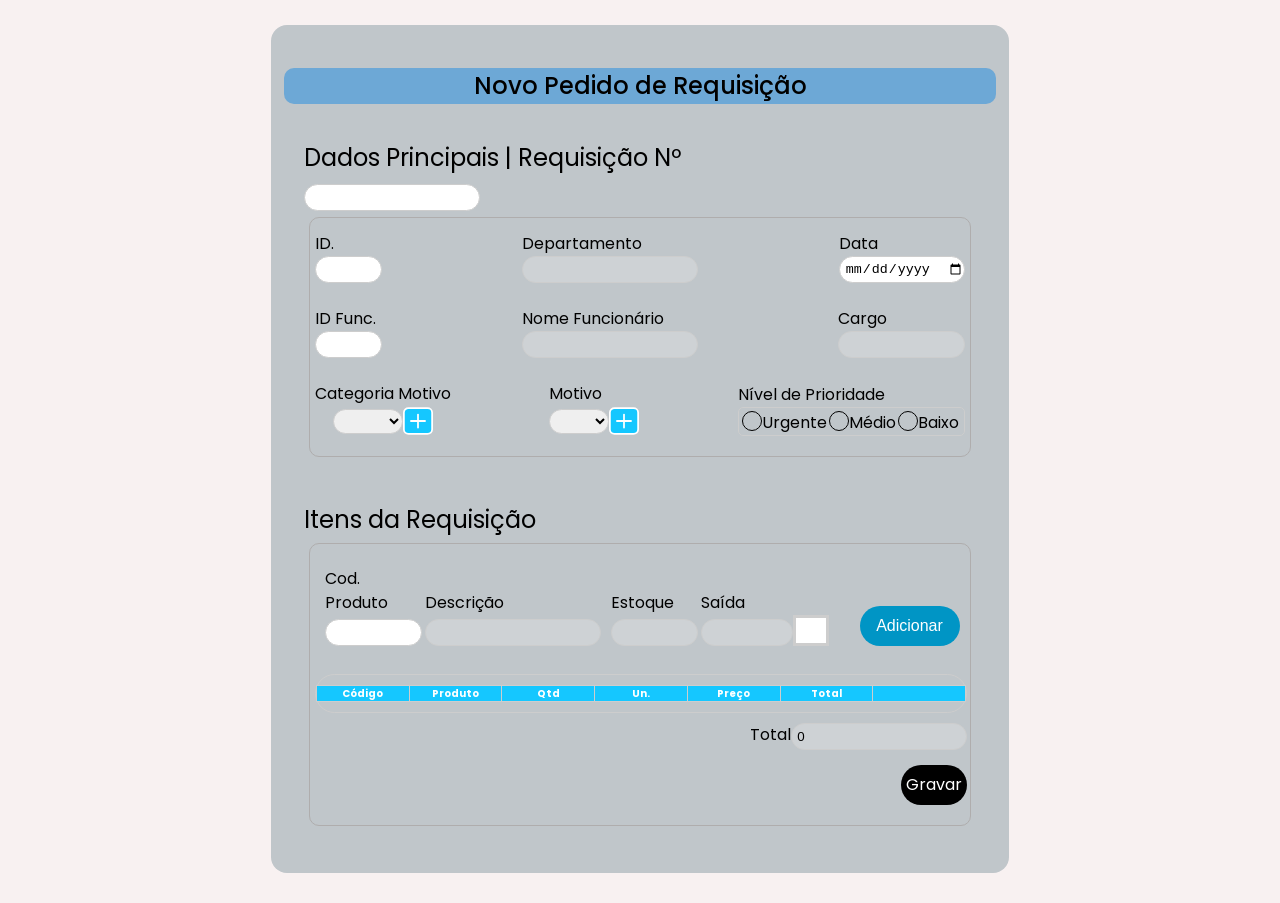
<file: desafio-almoxarifado-requisicao/index.html>
<!DOCTYPE html>
<html lang="pt-br">

<head>
    <meta charset="UTF-8" />
    <meta name="viewport" content="width=device-width, initial-scale=1.0" />
    <title>Almoxarifado</title>
    <link rel="stylesheet" href="assets/css/requisicao.css" />
    <link rel="stylesheet" href="assets/css/inputRequisicao.css" />
    <link rel="stylesheet" href="assets/css/tabela.css" />
    <link rel="stylesheet" href="assets/css/tooltip.css">
    <link rel="stylesheet" href="assets/css/responsive.css">
</head>

<body>

    <div class="container">
        
        <div class="conteudo">
            <header class="header">
                <h1>Novo Pedido de Requisição</h1>
            </header>
            <div class="dadosPrincipais">
                <div class="titulo">
                    <span>Dados Principais | Requisição Nº </span>
                    <input type="text" id="inpNumero" data-obrigatorio="true" />
                </div>
                <div class="camposPrincipais">
                    <div class="camposPrincipaisLinha1 linhasCampos">
                        <div class="grupo1 grupoInput">
                            <span>ID.</span>
                            <input type="text" id="idDepartamento" data-obrigatorio="true" data-only-number="true" />
                        </div>
                        <div class="grupo2 grupoInput">
                            <span>Departamento</span>
                            <input disabled type="text" id="departamento" data-obrigatorio="true" />
                        </div>
                        <div class="grupo3 grupoInput">
                            <span>Data</span>
                            <input type="date" id="dataRequisicao" data-obrigatorio="true" />
                        </div>
                    </div>
                    <div class="camposPrincipaisLinha2 linhasCampos">
                        <div class="grupo4 grupoInput">
                            <span>ID Func.</span>
                            <input type="text" id="idFuncionario" data-obrigatorio="true" data-only-number="true" />
                        </div>
                        <div class="grupo5 grupoInput">
                            <span>Nome Funcionário</span>
                            <input autocomplete="off" disabled type="text" id="NomeFuncionario" />
                        </div>
                        <div class="grupo6 grupoInput">
                            <span>Cargo</span>
                            <input disabled type="text" id="cargo" data-obrigatorio="true" />
                        </div>
                    </div>
                    <div class="camposPrincipaisLinha3 linhasCampos">
                        <div class="grupo7 grupoInput">
                            <span>Categoria Motivo</span>
                            <div class="grupoCategoria">
                                <select id="categoriaMotivo" data-obrigatorio="true"></select>
                                <img class="btnAdd" src="assets/img/add.svg" alt="" />
                            </div>
                        </div>
                        <div class="grupo8 grupoInput">
                            <span>Motivo</span>
                            <div class="grupoMotivo">
                                <select disabled id="Motivo" data-obrigatorio="true"></select>
                                <img class="btnAdd" src="assets/img/add.svg" alt="" />
                            </div>
                        </div>
                        <div class="grupo9 grupoInput">
                            <span>Nível de Prioridade</span>
                            <div class="radioPrioridade" id="radioPrioridade">
                                <div class="grupoPrioridade">
                                    <input class="chkPrioridade" type="radio" name="prioridade" id="urgente"
                                        data-obrigatorio="true" />
                                    <span>Urgente</span>
                                </div>
                                <div class="grupoPrioridade">
                                    <input class="chkPrioridade" type="radio" name="prioridade" id="medio"
                                        data-obrigatorio="true" />
                                    <span>Médio</span>
                                </div>
                                <div class="grupoPrioridade">
                                    <input class="chkPrioridade" type="radio" name="prioridade" id="baixo"
                                        data-obrigatorio="true" />
                                    <span>Baixo</span>
                                </div>
                            </div>
                        </div>
                    </div>
                </div>
            </div>
            <div class="itensRequisicao">
                <div class="titulo">
                    <span>Itens da Requisição</span>
                </div>
                <div class="camposItens">
                    <div class="linhaAdicionarItens">
                        <div class="grupoProduto">
                            <span>Cod. Produto</span>
                            <input type="text" id="CodigoProduto" data-obrigatorio="true" data-only-number="true" onchange="verificarProduto()" />
                        </div>
                        <div class="grupoProdutoDescricao">
                            <span>Descrição</span>
                            <input type="text" id="DescricaoProduto" disabled data-obrigatorio="true" />
                        </div>
                        <div class="grupoEstoque">
                            <span>Estoque</span>
                            <input type="number" id="Estoque" disabled data-obrigatorio="true" />
                        </div>
                        <div class="grupoQuantidade">
                            <span>Saída</span>
                            <input type="number" id="Quantidade" data-obrigatorio="true" data-only-number="true" />
                        </div>

                        <div class="grupoStatusEstoque" id="EstoqueMinimo">
                        
                            <div class="legenda">   
                                <img src="assets/img/branco.svg" alt="" id="nivel" class="image-with-tooltip">
                            </div>
                        </div>
                        <button class="btnInserirItens" id="BtnInserirItens" disabled style="border: none;">
                            <span>Adicionar</span>
                        </button>
                    </div>
                    <div class="tabelaItens">
                        <table class="tabelaItens" id="tabelaItens">
                            <tr>
                                <th>Código</th>
                                <th>Produto</th>
                                <th>Qtd</th>
                                <th>Un.</th>
                                <th>Preço</th>
                                <th>Total</th>
                                <th></th>
                            </tr>
                        </table>
                    </div>
                    <div class="grupoTotal">
                        <span>Total</span>
                        <input type="number" id="total" disabled data-obrigatorio="true" />
                    </div>
                    <div class="grupoBtnInserirItens"></div>
                    <div class="BtnInserirItens" id="btn-gravar">
                        <span>Gravar</span>
                    </div>
                </div>
            </div>
        </div>
    </div>

    <script src="assets/scripts/dados.js"></script>
    <script src="assets/scripts/main.js"></script>
</body>

</html>
</file>
<file: desafio-almoxarifado-requisicao/assets/css/requisicao.css>
@import url('https://fonts.googleapis.com/css?family=Poppins:200i,400,500&display=swap');

* {
    color: #000000;
    margin: 0;
    padding: 0;
}

body {
    font-family: 'Poppins', sans-serif;
    font-size: 1rem;
    font-weight: 400;
    line-height: 1.5;
    background:hsl(0, 36%, 96%);
     box-shadow:0 4px 10px 4px rgba(#13232f,.3);
}

form {
    background: rgba(188, 197, 204, 0.9);
    box-shadow:0 4px 10px 4px rgba(#13232f,.3);
    
}

.container {
    display: flex;
    flex-direction: column;
    font-size: 20px;
    align-items: center;
    justify-content: center;
    margin-bottom: 20px;
    
}

.header {
    display: flex;
    align-items: center;
    justify-content: center;
    padding-left: 1vw;
    padding-right: 1vw;
    font-size: 35px;
    margin-top: 1rem;
    margin-bottom: 1rem;
    text-align: center;
    background-color: #6da8d6;
    border-radius: 10px;
    
}

.header h1 {
    color: black;
    font-weight: 500;
    font-size: 1.5rem;
    font-family: 'Poppins', sans-serif;
}

.conteudo {
    display: flex;
    flex-direction: column;
    margin-top: 10px;
    padding-top: 3vh;
    padding-left: 1vw;
    padding-right: 1vw;
    border-radius: 1rem;
    flex-wrap: wrap;
    font-size: 20px;
    background-color: rgb(192, 198, 202);
    box-shadow:0 4px 10px 4px rgba(#13232f,.3);
    
}

.camposPrincipais {
    max-width: 100%;
    display: flex;
    flex-direction: column;
    margin-bottom: 3vh;
    flex-wrap: wrap;
    border: .8px solid rgb(175, 173, 173);
    border-radius: 10px;
    padding: 5px;
    margin: 5px;
}

.linhasCampos {
    display: flex;
    flex-direction: row;
    margin-top: 1vh;
    justify-content: space-between;
    align-items: center;
    flex-wrap: wrap;
    
}

.grupoInput {
    display: flex;
    flex-direction: column;
    
}

.grupo9 {
    margin-left: 1px;
    display: flex;
    justify-content: center;
}

.radioPrioridade {
    display: flex;
    flex-direction: row;
    justify-content: space-between;
    align-items: center;
    padding-top: 3px;
    padding-left: 1px;
    padding-right: 5px;
    border-color: #cdcdcd;
    border-style: solid;
    border-width: 1px;
    border-radius: 5px;
    color: #000000;
}

.radioPrioridadeDesabilitado {
    display: flex;
    flex-direction: row;
    justify-content: space-between;
    align-items: center;
    padding-top: 3px;
    padding-left: 1px;
    padding-right: 5px;
    border-color: #cdcdcd;
    border-style: solid;
    border-width: 1px;
    border-radius: 5px;
    background-color: #e75656;
    color: #ffffff;
}

.grupoPrioridade {
    display: flex;
    padding-left: 2px;
}

.grupoCategoria {
    display: flex;
    justify-content: center;
    align-items: center;
}

.btnAdd {
    max-width: 30px;
    height: 30px;
}

.btnAdd:hover {
    cursor: pointer;
    scale: 1.5;
    transition-duration: 1000ms;
}

.grupoMotivo {
    display: flex;
    justify-content: center;
    align-items: center;
}

/* ITENS */
.camposItens {
    display: flex;
    flex-direction: column;
    max-width: 100%;
    justify-content: center;
    align-items: flex-end;
    border: .8px solid rgb(175, 173, 173);
    border-radius: 10px;
    padding: 5px;
    margin: 5px;
    margin-bottom: 3vh;
    flex-wrap: wrap;
}

.linhaAdicionarItens {
    width: 100%;
    display: flex;
    flex-direction: row;
    align-items: flex-end;
    padding-top: 2vh;
    padding-bottom: 2vh;
    flex-wrap: wrap;
    justify-content: center;
    gap: 5px;
    
    
}

.grupoStatusEstoque {
    display: flex;
    justify-content: center;
    align-items: center;
    margin-left: 5px;
}

.grupoStatusEstoque img {
    display: flex;
    margin-right: 10px;
}

.grupoBtnInserirItens {
    display: flex;
    justify-content: center;
    align-items: center;
    margin-left: 5px;
}

.dadosPrincipais,
.itensRequisicao {
    padding: 20px;
    max-width: 100%;
    flex-wrap: wrap;
}
</file>
<file: desafio-almoxarifado-requisicao/assets/css/inputRequisicao.css>
input,
select {
    border-color: #cdcdcd;
    border-style: solid;
    border-width: 1px;
    border-radius: 1rem;
    height: 25px;
    padding-left: 5px;
}

.chkPrioridade {
    appearance: none;
    width: 20px;
    height: 20px;
    border: 1px solid #000000;
    border-radius: 50%;
    cursor: pointer;

}

.chkPrioridadeDesabilitado {
    appearance: none;
    max-width: 20px;
    height: 20px;
    border: 1px solid #ffffff;
    border-radius: 50%;
}

:checked {
    transition-duration: 1000ms;
    max-width: 20px;
    height: 20px;
}

.grupoInput span {
    font-size: 16px;
}

#idDepartamento {
    max-width: 60px;
}

#departamento {
    max-width: 450px;
}

#dataRequisicao {
    max-width: 120px;
}

#idFuncionario {
    max-width: 60px;
}

#NomeFuncionario {
    max-width: 450px;
}

#cargo {
    max-width: 120px;
}

#categoriaMotivo {
    max-width: 130px;
}

#Motivo {
    max-width: 200px;
    min-width: 60px;
}

.grupo9 {
    max-width: 250px;
}

.camposItens span {
    font-size: 16px;
}

.grupoProduto {
    max-width: 90px;
    margin-right: 5px;
}

.grupoProduto input {
    max-width: 90px;
}

.grupoProdutoDescricao {
    max-width: 200px;
    margin-right: 5px;
}

.grupoProdutoDescricao input {
    max-width: 200px;
}

.grupoEstoque {
    max-width: 80px;
    margin-right: 5px;

}

.grupoEstoque input {
    max-width: 80px;
    margin-right: 5px;

}

.grupoQuantidade {
    max-width: 80px;
    /* margin-right: 5px; */

}

.grupoQuantidade input {
    max-width: 80px;
    padding-right: 5px;
    margin-right: 5px;
}


.grupoTotal {
    display: flex;
    justify-items: center;
}

.BtnInserirItens {
    background-color: black;
    height: 30px;
    display: flex;
    justify-content: center;
    align-items: center;
    cursor: pointer;
    transition: 0.5s;
    margin-bottom: 15px;
    margin-top: 15px;
    max-width: 100px;
    border-radius: 20px;
}

.BtnInserirItens:hover {
    background-color: #606060;
}
.BtnInserirItens span {
    color: #ffffff;
}

#BtnInserirItens {
    background-color: #0095C5;
    height: 40px;
    width: 100px;
    border-radius: 20px;
    display: flex;
    justify-content: center;
    align-items: center;
    cursor: pointer;
    margin-left: 1rem;
    transition: 0.5s;
}
#BtnInserirItens span {
    color: #ffffff;
}

#BtnInserirItens:hover {
    background-color: #005f7e;
}

#urgente:checked {
    border: 1px solid red;
    background-color: red;
    transform: scale(1.2);
}

#medio:checked {
    border: 1px solid yellow;
    background-color: yellow;
    transform: scale(1.2);
}

#baixo:checked {
    border: 1px solid green;
    background-color: green;
    transform: scale(1.2);

}
</file>
<file: desafio-almoxarifado-requisicao/assets/css/tabela.css>
/* css para a tabela */
.tabelaItens {
    text-align: center;
    align-items: center;
    border: 1px solid #cdcdcd;
    border-collapse: collapse;
    margin-bottom: 10px;
    font-size: 16px;
    font-weight: unset;
    table-layout: fixed;
    width: 100%;
    margin-top: 10px;
    border-radius: 20px;
}

.tabelaItens th {
    display: table-cell;
    flex-direction: inherit;
    background-color: #15c7ff;
    border: 1px solid #cdcdcd;
    border-collapse: collapse;
    color: white;
    text-align: center;
    font-size: 10px;
    /* border-radius: 20px; */
}

.tabelaItens tr,
.tabelaItens td {
    border: 1px solid #cdcdcd;
    border-collapse: collapse;
    padding: 10px;
}

#btnRemover {
    background-color: red;
    cursor: pointer;
    padding: 5px;
    font-size: smaller;
    border-radius: 20px;
    color: white;
    transition: 0.5s;
}

#btnRemover:hover {
    background-color: rgb(144, 0, 0);
}

#nivel{
    margin-left: 2px;
    border: 3px solid #CDCDCD;
}
</file>
<file: desafio-almoxarifado-requisicao/assets/css/tooltip.css>
.tooltip-container {
  position: relative;
}
.tooltip {
  display: none;
  position: absolute;
  background-color: #eff1c8;
  padding: 5px;
  border-radius: 5px;
  z-index: 1;
  border: 2px hidden #f3ff13;
  font-size: 10px;
  /* font-size: 10px; */
}

.image-with-tooltip:hover+ .tooltip {
  display: inline-block;
  max-width: 450px;
  gap: 20px;
}

.tooltipDiv {
  display: flex;
  margin-bottom: 10px;
}
</file>
<file: desafio-almoxarifado-requisicao/assets/css/responsive.css>
/* Estilo base */

/* Estilos padrão para telas maiores */
.menu {
    font-size: 15px;
    /* Estilos do menu */
}

.header {
    font-size: 2rem;
}

.conteudo {
    display: flex;
    flex-wrap: wrap;
    /* Permite que os elementos se movam para a próxima linha em telas menores */
}

.dadosPrincipais,
.itensRequisicao {
    flex: 1;
    padding: 20px;
    /* Adiciona algum espaçamento interno nos contêineres principais */
    box-sizing: border-box;
    /* Garante que o espaçamento interno não afete o tamanho total do contêiner */
}

.titulo {
    font-size: 1.5rem;
}

.grupoInput {
    display: flex;
    flex-direction: column;
    margin-bottom: 15px;
}

/* Adaptações para telas menores */
@media only screen and (max-width: 768px) {
    .conteudo {
        flex-direction: column;
        /* Empilha os contêineres em telas menores */
    }

    .dadosPrincipais {
        width: 100%;
        box-sizing: border-box;
    }

    .camposPrincipaisLinha1,
    .camposPrincipaisLinha2,
    .camposPrincipaisLinha3 {
        flex-direction: column;
        
    }

    .grupoInput {
        width: 100%;
        margin-bottom: 10px;
        display: flex;
        align-items: start;
        justify-content: center;
    }

    .camposItens .linhaAdicionarItens {
        flex-direction: column;
    }

    .linhaAdicionarItens {
        max-width: 100%;
        display: flex;
        flex-direction: column;
        align-items: start;
        justify-content: center;
    
    }

    .grupoProduto,
    .grupoProdutoDescricao,
    .grupoEstoque,
    .grupoQuantidade {
        width: 100%;
        margin-bottom: 10px;
    }

    .tabelaItens {
        max-width: 100%;
        overflow-x: auto;
        font-size: 8px;
    }

    table {
        display: flex;
        justify-items: center;
        flex-direction: column;
    }

    #btnRemover {
        font-size: 8px;
    }

    .grupoTotal,
    .grupoBtnInserirItens {
        width: 100%;
    }

    .menu {
        font-size: 15px;
        /* Adaptações necessárias para o menu em telas menores */
    }

    .header {
        font-size: 1.5rem;
        /* Reduzir o tamanho da fonte do cabeçalho */
    }

    .dadosPrincipais,
    .itensRequisicao {
        padding: 10px;
        max-width: 100%;
        /* Adicionar algum espaçamento interno nos contêineres principais */
    }

    .titulo {
        font-size: 1.2rem;
        /* Reduzir o tamanho da fonte dos títulos */
    }

    .grupoInput {
        display: flex;
        flex-direction: column;
        margin-bottom: 10px;
    }

    .camposItens .linhaAdicionarItens {
        flex-direction: column;
    }

    .BtnInserirItens {
        margin-top: 10px;
        /* Adicionar algum espaçamento acima do botão Adicionar */
    }
}

/* Adaptações para telas ainda menores */
@media only screen and (max-width: 480px) {

    .grupoMotivo,
    .grupoCategoria {
        flex-direction: column;
    }

    .titulo {
        font-size: 1rem;
        /* Reduzir ainda mais o tamanho da fonte dos títulos */
    }

    .grupoInput {
        margin-bottom: 5px;
    }

    .BtnInserirItens {
        margin-top: 15px;
        /* Aumentar o espaçamento acima do botão Adicionar em telas ainda menores */
    }
}

/* Adaptações para dispositivos muito pequenos, como smartphones em modo retrato */
@media only screen and (max-width: 320px) {
    .titulo {
        font-size: 0.5rem;
        /* Ajustar ainda mais o tamanho da fonte dos títulos para telas muito pequenas */
    }
}

.container {
    width: 100%;
    max-width: 768px;
    margin: 0 auto;
    padding: 15px;
    box-sizing: border-box;
}

.conteudo {
    margin-bottom: 15px;
}

.conteudo span {
    display: block;
    /* margin-bottom: 5px; */
}

/* .conteudo input,
.conteudo select {
    max-width: 100%;
    padding: 10px;
    box-sizing: border-box;
} */

.conteudo .BtnInserirItens {
    padding: 5px 5px;
    background-color: #000000;
    color: white;
    border: none;
    cursor: pointer;
}

@media (max-width: 768px) {
    .container {
        padding: 0;
    }
}
</file>
